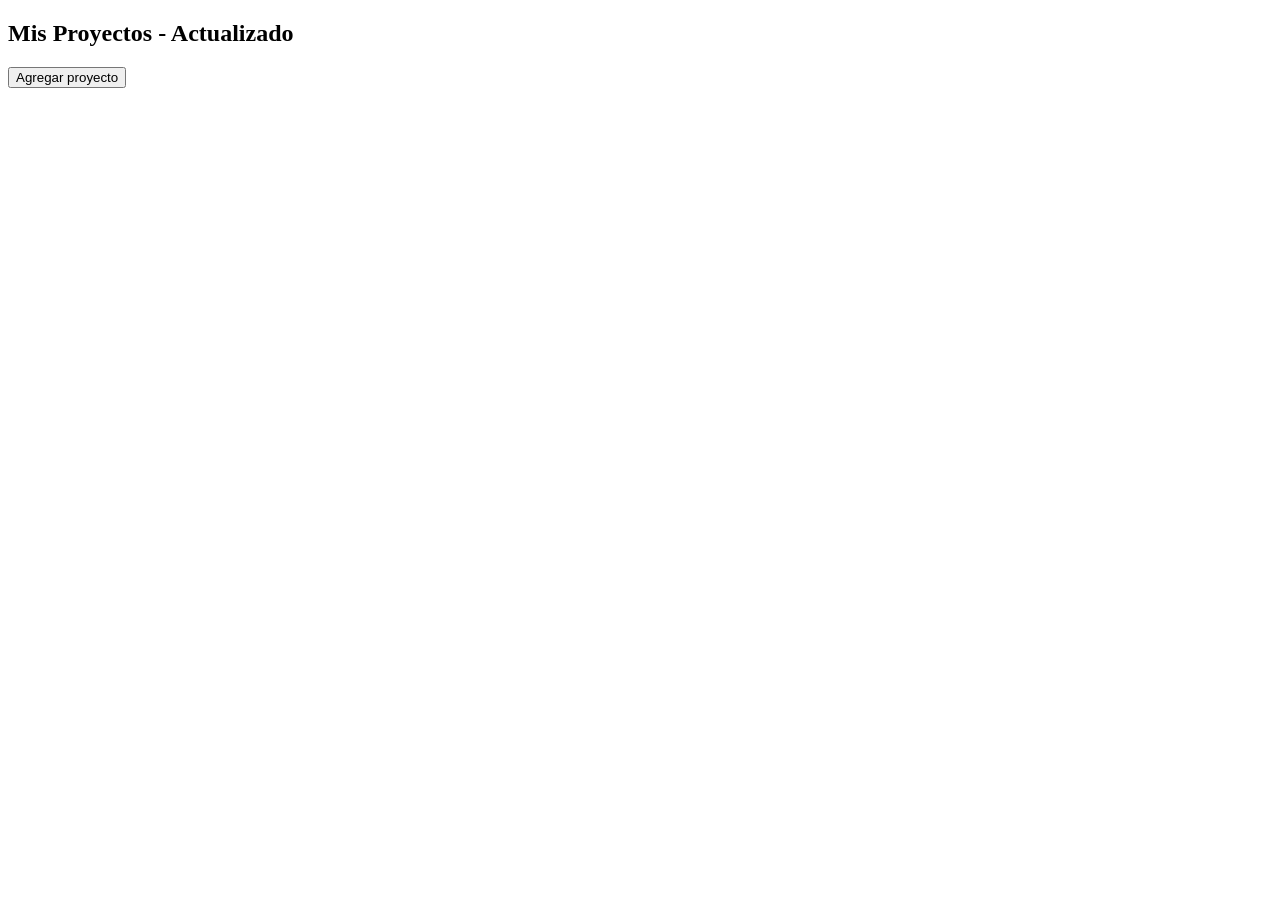
<file: interactivoDOM/interactivo.html>
<!DOCTYPE html>
<html lang="es">
<head>
    <meta charset="UTF-8">
    <meta name="viewport" content="width=device-width, initial-scale=1.0">
    <title>Mi Portafolio</title>
</head>
<body>

    
    <main>
        <h2 id="titulo">Mis Proyectos</h2>
        <button id="agregar">Agregar proyecto</button>
        
        
        <div id="proyectos">
            <!-- js inserta las cards -->
        </div>
    </main>

    <script src="interactivo.js"></script>
</body>
</html>
</file>
